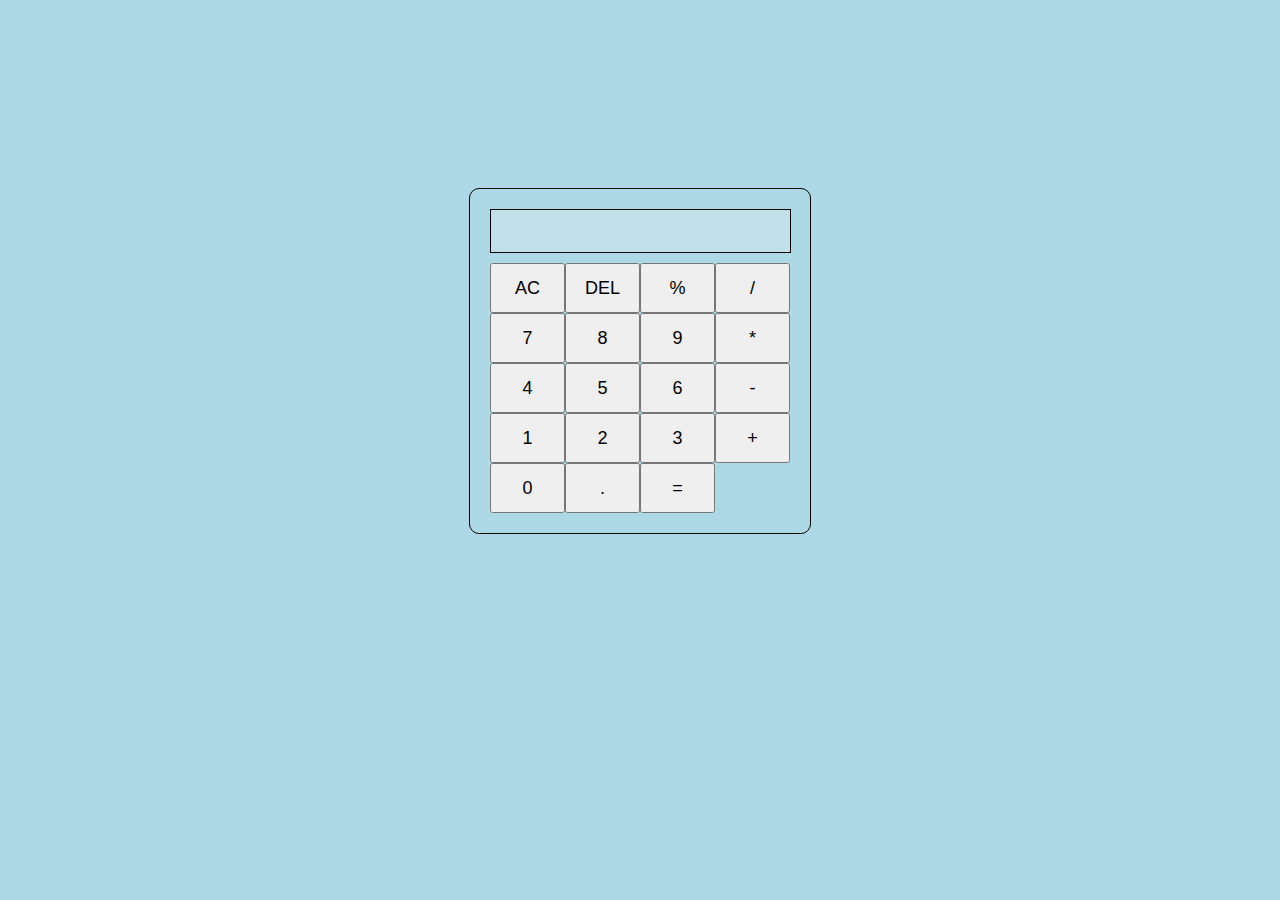
<file: Level-1(Task-3)/index.html>
<!DOCTYPE html>
<html lang="en">
<head>
    <meta charset="UTF-8">
    <meta name="viewport" content="width=device-width, initial-scale=1.0">
    <title>Simple Calculator</title>
    <link rel="stylesheet" href="style.css">
</head>
<body>
    <div class="container">
       <input type="text" class="display" disabled aria-label="Display field" />
        <div class="buttons">
            <button data-value="AC">AC</button>
            <button data-value="DEL">DEL</button>
            <button data-value="%">%</button>
            <button data-value="/">/</button>
            <button data-value="7">7</button>
            <button data-value="8">8</button>
            <button data-value="9">9</button>
            <button data-value="*">*</button>
            <button data-value="4">4</button>
            <button data-value="5">5</button>
            <button data-value="6">6</button>
            <button data-value="-">-</button>
            <button data-value="1">1</button>
            <button data-value="2">2</button>
            <button data-value="3">3</button>
            <button data-value="+">+</button>
            <button data-value="0">0</button>
            <button data-value=".">.</button>
            <button data-value="=">=</button>
        </div>
    </div>
    <script src="script.js"></script>
</body>
</html>
</file>
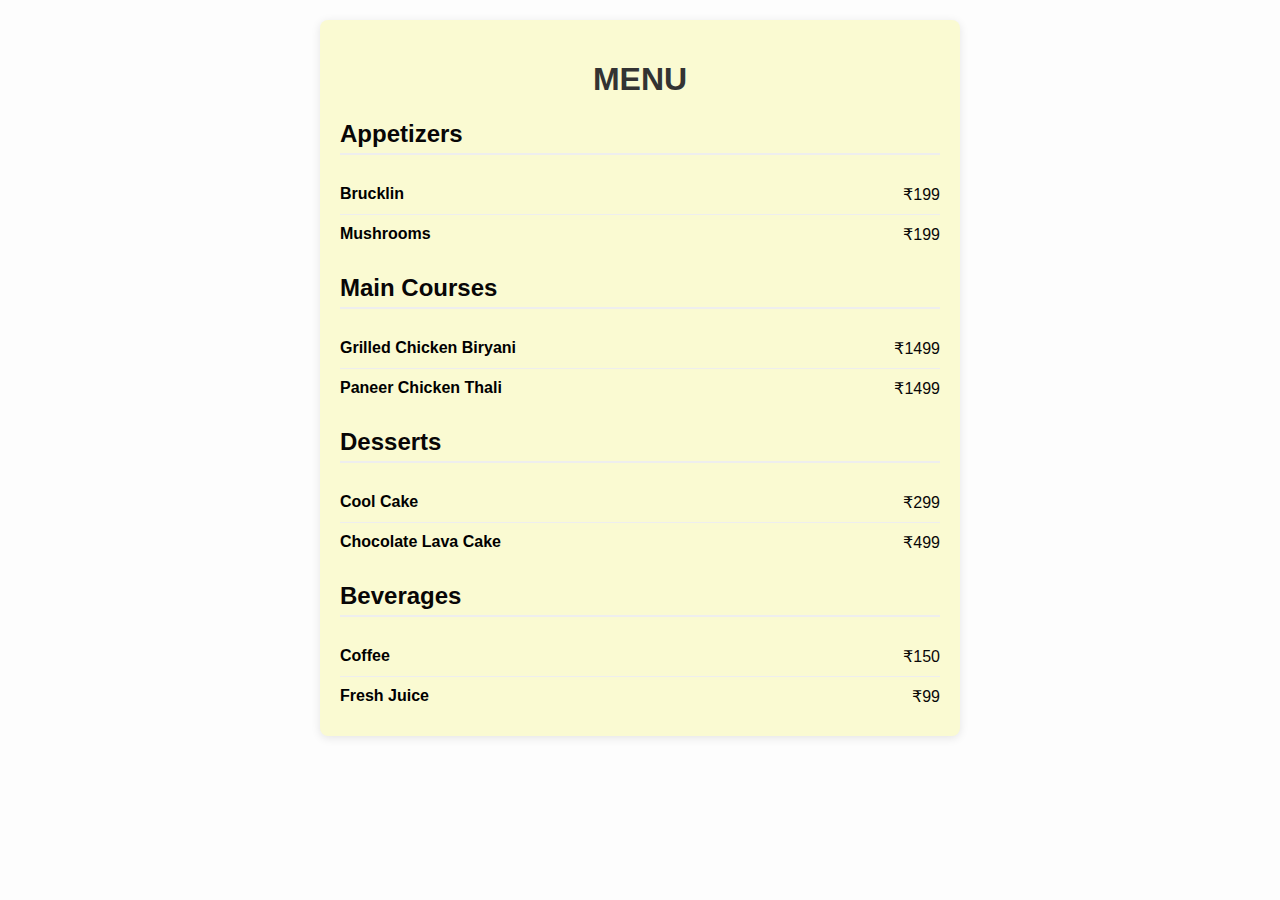
<file: Level-1(Task-2)/View.html>
<!DOCTYPE html>
<html lang="en">
<head>
    <meta charset="UTF-8">
    <meta name="viewport" content="width=device-width, initial-scale=1.0">
    <title>Restaurant Menu</title>
    <style>
        body {
            font-family: Arial, sans-serif;
            background-color: #fdfdfd;
            margin: 0;
            padding: 20px;
        }
        .menu {
            max-width: 600px;
            margin: auto;
            background: lightgoldenrodyellow;
            border-radius: 8px;
            box-shadow: 0 2px 10px rgba(0, 0, 0, 0.1);
            padding: 20px;
        }
        h1 {
            text-align: center;
            color: #333;
        }
        .category {
            margin-top: 20px;
        }
        .category h2 {
            color: #080606;
            border-bottom: 2px solid #eee;
            padding-bottom: 5px;
        }
        .item {
            display: flex;
            justify-content: space-between;
            padding: 10px 0;
            border-bottom: 1px solid #eee;
        }
        .item:last-child {
            border-bottom: none;
        }
        .item-name {
            font-weight: bold;
        }
        .item-price {
            color: #090808;
        }
    </style>
</head>
<body>

<div class="menu">
    <h1>MENU</h1>

    <div class="category">
        <h2>Appetizers</h2>
        <div class="item">
            <span class="item-name">Brucklin</span>
            <span class="item-price">₹199</span>
        </div>
        <div class="item">
            <span class="item-name">Mushrooms</span>
            <span class="item-price">₹199</span>
        </div>
    </div>

    <div class="category">
        <h2>Main Courses</h2>
        <div class="item">
            <span class="item-name">Grilled Chicken Biryani</span>
            <span class="item-price">₹1499</span>
        </div>
        <div class="item">
            <span class="item-name">Paneer Chicken Thali</span>
            <span class="item-price">₹1499</span>
        </div>
    </div>

    <div class="category">
        <h2>Desserts</h2>
        <div class="item">
            <span class="item-name">Cool Cake</span>
            <span class="item-price">₹299</span>
        </div>
        <div class="item">
            <span class="item-name">Chocolate Lava Cake</span>
            <span class="item-price">₹499</span>
        </div>
    </div>

    <div class="category">
        <h2>Beverages</h2>
        <div class="item">
            <span class="item-name">Coffee</span>
            <span class="item-price">₹150</span>
        </div>
        <div class="item">
            <span class="item-name">Fresh Juice</span>
            <span class="item-price">₹99</span>
        </div>
    </div>

</div>

</body>
</html>
</file>
<file: Level-1(Task-3)/style.css>
body {
    font-family: Roboto, Arial;
    background-color: lightblue;
    padding: 130px;
}

.container {
    width: 300px;
    margin: 50px auto;
    border: 1px solid black;
    border-radius: 10px;
    padding: 20px;
}

.display {
    width: 295px;
    height: 40px;
    text-align: right;
    margin-bottom: 10px;
    border: 1px solid black;
}

.buttons {
    display: grid;
    grid-template-columns: repeat(4, 1fr);
}

.buttons button {
    height: 50px;
    font-size: 18px;
}
</file>
